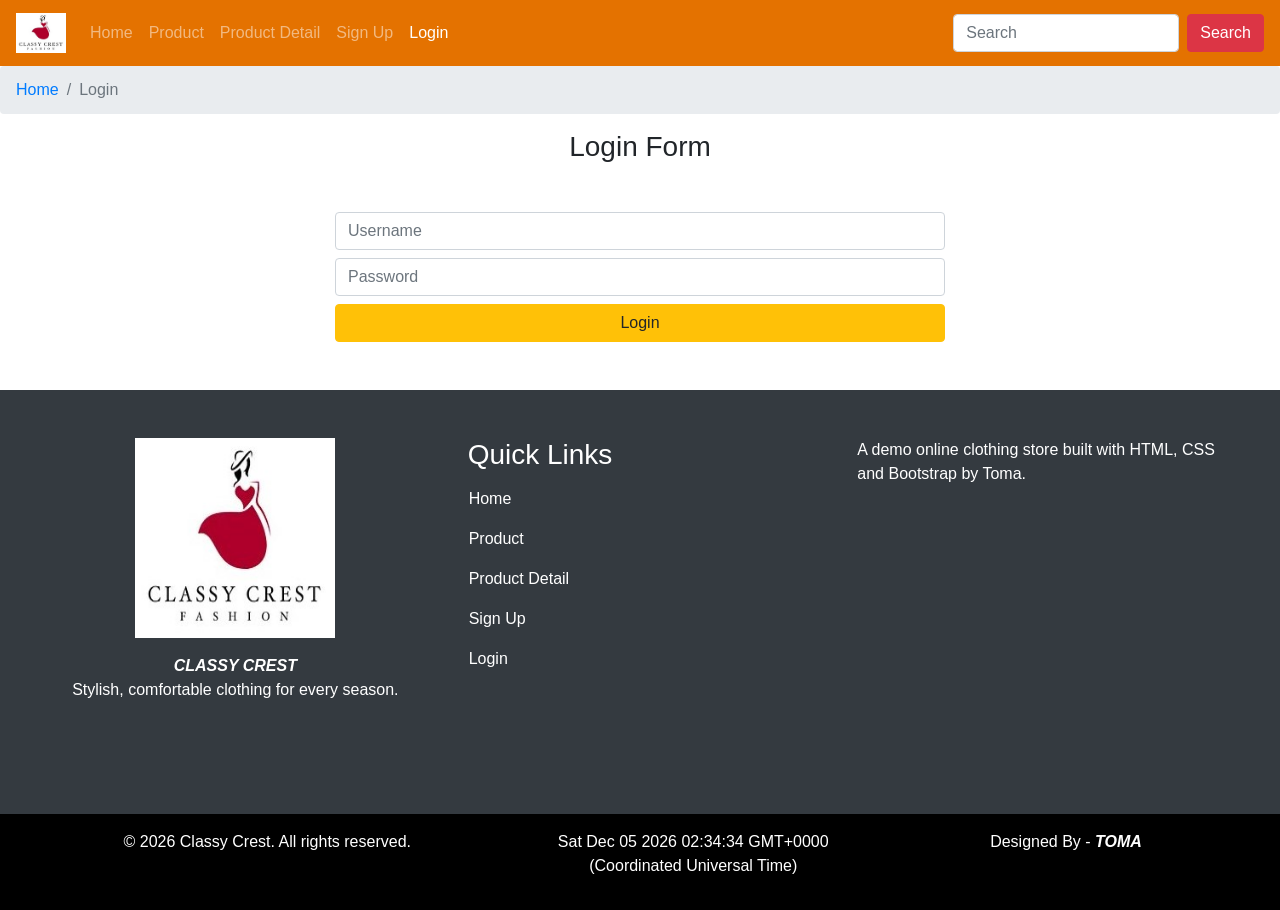
<file: login.html>
<!DOCTYPE html>
<html lang="en">

<head>
    <meta charset="UTF-8">
    <meta name="viewport" content="width=device-width, initial-scale=1.0">
    <title>Classy Crest | Login</title>
    <meta name="description" content="Log in to your Classy Crest account.">
     <link rel="icon" type="image/jpg" href="image/x-logo.jpg">
    <!-- Latest compiled and minified CSS -->
    <link rel="stylesheet" href="css/bootstrap.min.css">

    <link rel="stylesheet" href="css/style.css">
    <script src="js/myscript.js"></script>

     
</head>

<body onload="dateshow()" >
    <section class="sticky-top">
        <nav class="navbar navbar-expand-lg navbar-dark " style="background-color:#e47200;">
            <a class="navbar-brand" href="index.html">
                <img src="image/logo1.jpg" width="50" height="40" class="d-inline-block align-top" alt="Classy Crest logo">

            </a>

            <button class="navbar-toggler  " type="button" data-toggle="collapse" data-target="#navbarSupportedContent"
                aria-controls="navbarSupportedContent" aria-expanded="false" aria-label="Toggle navigation">
                <span class="navbar-toggler-icon "></span>
            </button>

            <div class="collapse navbar-collapse" id="navbarSupportedContent">
                <ul class="navbar-nav mr-auto">
                    <li class="nav-item ">
                        <a class="nav-link" href="index.html">Home <span class="sr-only">(current)</span></a>
                    </li>
                    <li class="nav-item">
                        <a class="nav-link" href="product.html">Product</a>
                    </li>
                    <li class="nav-item">
                        <a class="nav-link" href="productDetail.html">Product Detail</a>
                    </li>
                    <li class="nav-item">
                        <a class="nav-link" href="signup.html">Sign Up</a>
                    </li>
                    <li class="nav-item active">
                        <a class="nav-link" href="login.html">Login</a>
                    </li>

                </ul>
                <form class="form-inline my-2 my-lg-0">
                    <input class="form-control mr-sm-2" type="search" placeholder="Search" aria-label="Search">
                    <button class="btn btn-danger my-2 my-sm-0" type="submit">Search</button>
                </form>
            </div>
        </nav>
    </section>

   

    <section>
        <nav aria-label="breadcrumb">
            <ol class="breadcrumb">
                <li class="breadcrumb-item"><a href="#">Home</a></li>
                <li class="breadcrumb-item active" aria-current="page">Login</li>
            </ol>
        </nav>
    </section>

    <div class="container ">
        <h3 class="text-center ">Login Form</h3>
    </div>

    <div class="container my-5 col-md-6">

        <form>
    
                <input type="text" class="form-control mb-2" id="inputEmail3" placeholder="Username" required>
                 
                <input type="password" class="form-control mb-2" id="inputPassword3" placeholder="Password" required>
               
                <button type="submit"onClick="return confirm('Do you want to submit?')"class="btn btn-warning w-100 ">Login</button>

        </form>
    </div>
    
    <section class=" bg-dark p-5 text-align text-white">
        <div class="row ">
            <div class="col-lg-4 mb-5 text-center">
                <img src="image/logo1.jpg" alt="Classy Crest logo" class="mb-3 logo "><br>
                <b><i>CLASSY CREST</i></b>
                <p>Stylish, comfortable clothing for every season.</p>
            </div>

            <div class="col-lg-4 mb-5 ">
                <div class="col">
                    <h3>Quick Links</h3>
                </div>
                <ul class="nav flex-column ">
                    <li class="nav-item active">
                        <a class="nav-link text-white" href="index.html">Home <span class="sr-only">(current)</span></a>
                    </li>
                    <li class="nav-item">
                        <a class="nav-link text-white" href="product.html">Product</a>
                    </li>
                    <li class="nav-item">
                        <a class="nav-link text-white" href="productDetail.html">Product Detail</a>
                    </li>
                    <li class="nav-item">
                        <a class="nav-link text-white" href="signup.html">Sign Up</a>
                    </li>
                    <li class="nav-item">
                        <a class="nav-link text-white" href="login.html">Login</a>
                    </li>
                </ul>
            </div>
            <div class="col-lg-4   ">
                A demo online clothing store built with HTML, CSS and Bootstrap by Toma.
            </div>

        </div>
    </section>

    <footer class=" text-align text-center text-white p-3 " style="background-color: black;">
        <div class="row">
            <div class="col-5 "> &copy; 2026 Classy Crest. All rights reserved.</div>
            <div class="col-3">
                <p id="dateshow" style="text-align:center; ">(Bangladesh Standard Time)</p>
            </div>
            <div class="col-4">Designed By - <b><i>TOMA</i></b></div>

        </div>
    </footer>


    <!-- jQuery library -->
    <script src="js/jquery.slim.min.js"></script>

    <!-- Popper JS -->
    <script src="js/popper.min.js"></script>

    <!-- Latest compiled JavaScript -->
    <script src="js/bootstrap.bundle.min.js"></script>


</body>

</html>
</file>
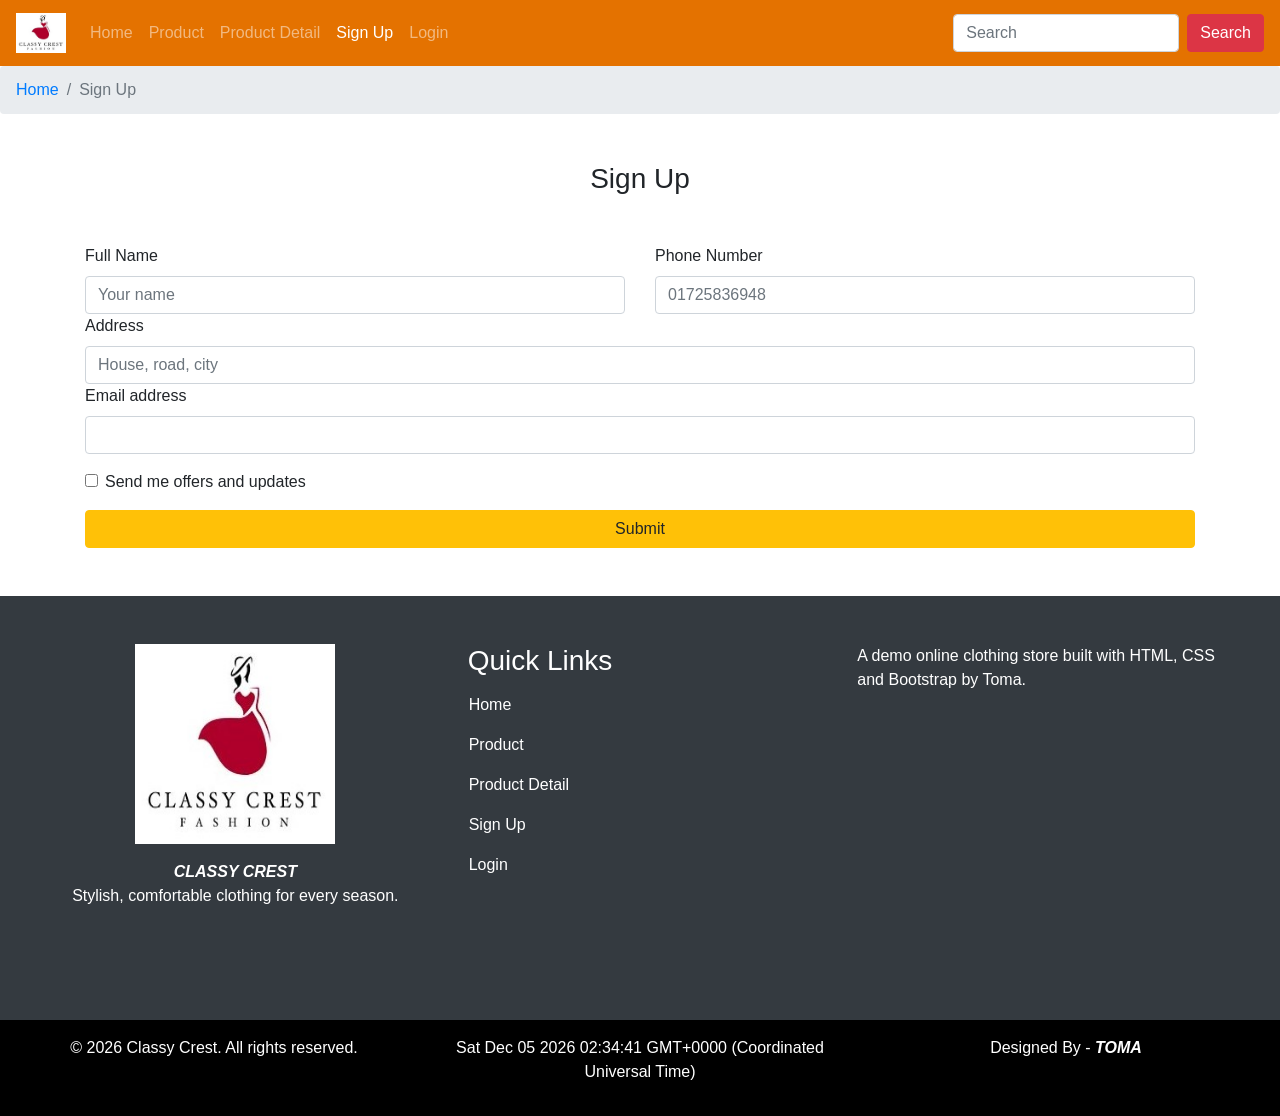
<file: signup.html>
<!DOCTYPE html>
<html lang="en">

<head>
    <meta charset="UTF-8">
    <meta name="viewport" content="width=device-width, initial-scale=1.0">
    <title>Classy Crest | Sign Up</title>
    <meta name="description" content="Create your Classy Crest account.">
     <link rel="icon" type="image/jpg" href="image/x-logo.jpg">
    <!-- Latest compiled and minified CSS -->
    <link rel="stylesheet" href="css/bootstrap.min.css">

    <link rel="stylesheet" href="css/style.css">
    <script src="js/myscript.js"></script>
</head>

<body onload="dateshow()">
    <section class="sticky-top">
        <nav class="navbar navbar-expand-lg navbar-dark " style="background-color:#e47200;">
            <a class="navbar-brand" href="index.html">
                <img src="image/logo1.jpg" width="50" height="40" class="d-inline-block align-top" alt="Classy Crest logo">

            </a>

            <button class="navbar-toggler  " type="button" data-toggle="collapse" data-target="#navbarSupportedContent"
                aria-controls="navbarSupportedContent" aria-expanded="false" aria-label="Toggle navigation">
                <span class="navbar-toggler-icon "></span>
            </button>

            <div class="collapse navbar-collapse" id="navbarSupportedContent">
                <ul class="navbar-nav mr-auto">
                    <li class="nav-item ">
                        <a class="nav-link" href="index.html">Home <span class="sr-only">(current)</span></a>
                    </li>
                    <li class="nav-item">
                        <a class="nav-link" href="product.html">Product</a>
                    </li>
                    <li class="nav-item">
                        <a class="nav-link" href="pd.html">Product Detail</a>
                    </li>
                    <li class="nav-item active">
                        <a class="nav-link" href="signup.html">Sign Up</a>
                    </li>
                    <li class="nav-item">
                        <a class="nav-link" href="login.html">Login</a>
                    </li>

                </ul>
                <form class="form-inline my-2 my-lg-0">
                    <input class="form-control mr-sm-2" type="search" placeholder="Search" aria-label="Search">
                    <button class="btn btn-danger my-2 my-sm-0" type="submit">Search</button>
                </form>
            </div>
        </nav>
    </section>

    

    <section>
        <nav aria-label="breadcrumb">
            <ol class="breadcrumb">
                <li class="breadcrumb-item"><a href="#">Home</a></li>
                
                <li class="breadcrumb-item active" aria-current="page">Sign Up</li>
            </ol>
        </nav>
    </section>

   

    <div class="container">
        <h3 class="text-center m-4 p-4 ">Sign Up</h3>
    </div>


    <div class="container mb-5">

        <form>

            <div class="row">
                <div class="col-md-6">
                    <label for="fullName">Full Name</label>
                    <input type="text" class="form-control" id="fullName" placeholder="Your name" required>
                </div>
                <div class="col-md-6">
                    <label for="phone">Phone Number</label>
                    <input type="tel" class="form-control" pattern="^(01)[3-9]\d{8}$"
                        id="phone" title="Enter an 11-digit mobile number starting with 01" placeholder="01725836948" required>
                </div>
            </div>

            <div class="form-group">

                <label for="exampleInputAddress">Address</label>
                <input type="text" class="form-control" id="exampleInputAddress" placeholder="House, road, city" required>

                <label for="exampleInputEmail1">Email address</label>
                <input type="email" class="form-control" id="exampleInputEmail1" aria-describedby="emailHelp" required>

            </div>

            <div class="form-group form-check">
                <input type="checkbox" class="form-check-input" id="exampleCheck1">
                <label class="form-check-label" for="exampleCheck1">Send me offers and updates</label>
            </div>
            <button type="submit"onClick="return confirm('Do you want to submit?')"
                class="btn btn-warning w-100">Submit</button>
        </form>

    </div>

    

    <section class=" bg-dark p-5 text-align text-white">
        <div class="row ">
            <div class="col-lg-4 mb-5 text-center">
                <img src="image/logo1.jpg" alt="Classy Crest logo" class="mb-3 logo "><br>
                <b><i>CLASSY CREST</i></b>
                <p>Stylish, comfortable clothing for every season.</p>
            </div>

            <div class="col-lg-4  ">
                <div class="col">
                    <h3>Quick Links</h3>
                </div>
                <ul class="nav flex-column ">
                    <li class="nav-item active">
                        <a class="nav-link text-white" href="index.html">Home <span class="sr-only">(current)</span></a>
                    </li>
                    <li class="nav-item">
                        <a class="nav-link text-white" href="product.html">Product</a>
                    </li>
                    <li class="nav-item">
                        <a class="nav-link text-white" href="productDetail.html">Product Detail</a>
                    </li>
                    <li class="nav-item">
                        <a class="nav-link text-white" href="signup.html">Sign Up</a>
                    </li>
                    <li class="nav-item">
                        <a class="nav-link text-white" href="login.html">Login</a>
                    </li>
                </ul>
            </div>
            <div class="col-lg-4   ">
                A demo online clothing store built with HTML, CSS and Bootstrap by Toma.
            </div>

        </div>
    </section>

    <footer class=" text-align text-center text-white p-3 " style="background-color: black;">
        <div class="row">
            <div class="col-4 "> &copy; 2026 Classy Crest. All rights reserved.</div>
            <div class="col-4">
                <p id="dateshow" style="text-align:center; ">(Bangladesh Standard Time)</p>
            </div>
            <div class="col-4">Designed By - <b><i>TOMA</i></b></div>

        </div>
    </footer>

    <!-- jQuery library -->
    <script src="js/jquery.slim.min.js"></script>

    <!-- Popper JS -->
    <script src="js/popper.min.js"></script>

    <!-- Latest compiled JavaScript -->
    <script src="js/bootstrap.bundle.min.js"></script>


</body>

</html>
</file>
<file: css/style.css>
.sh{
   height: 450px;
}
.logo{
   width: 200px;
   height: 200px;
}


.zoom:hover{
   transition-duration:1.50s ;
   transform: scale(1.30,1.20);
}

.zoomarea{
   overflow: hidden;
}

.cwh{
   width: 20%;
   height: 20%;
}
</file>
